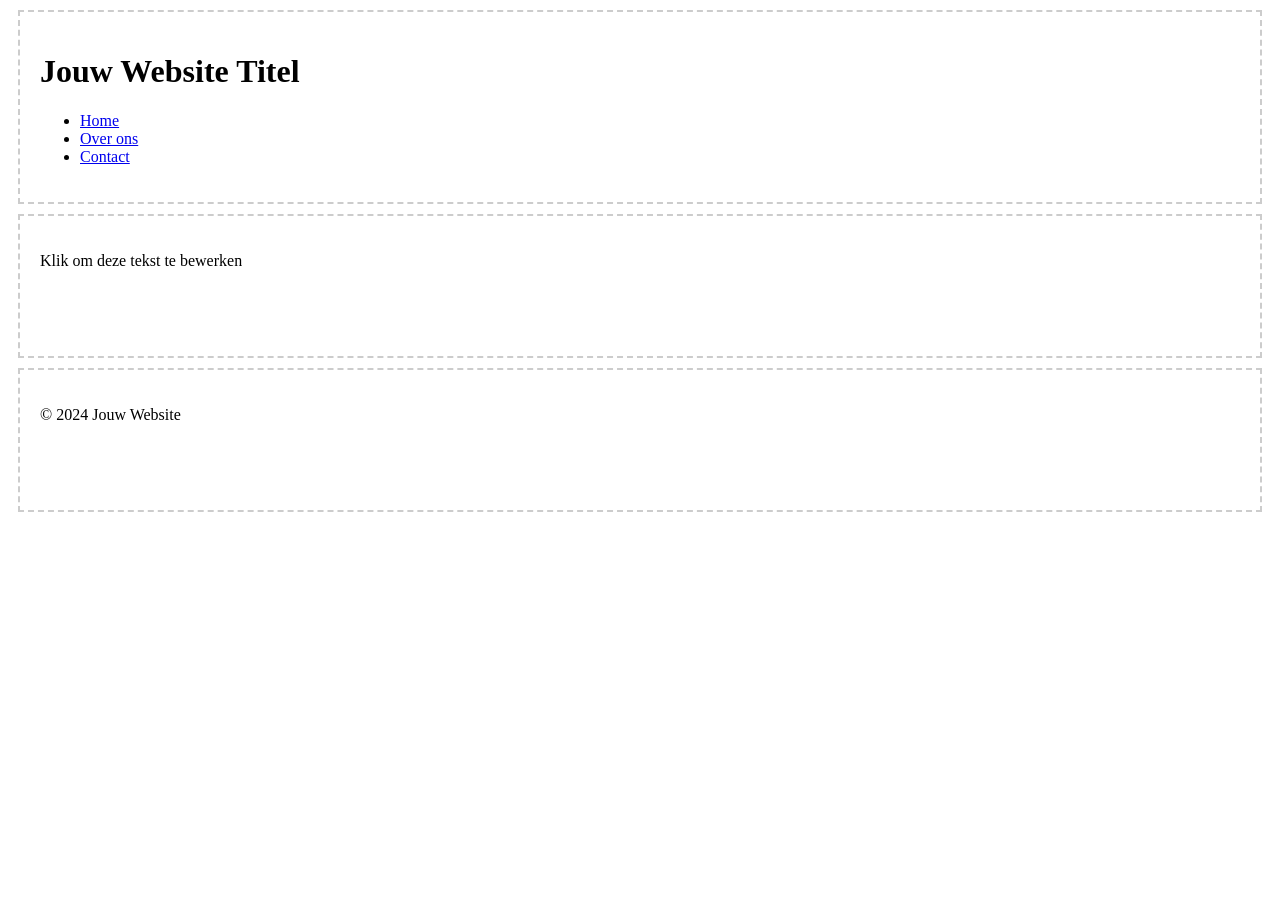
<file: templates/basic-template.html>
<!DOCTYPE html>
<html lang="nl">
<head>
    <meta charset="UTF-8">
    <meta name="viewport" content="width=device-width, initial-scale=1.0">
    <title>Template 1</title>
    <style>
        .template-section {
            min-height: 100px;
            border: 2px dashed #ccc;
            margin: 10px;
            padding: 20px;
        }
        .editable:hover {
            background: #f0f0f0;
            cursor: pointer;
        }
    </style>
</head>
<body>
    <header class="template-section" data-section="header">
        <h1 class="editable" data-type="text">Jouw Website Titel</h1>
        <nav class="editable" data-type="menu">
            <ul>
                <li><a href="#">Home</a></li>
                <li><a href="#">Over ons</a></li>
                <li><a href="#">Contact</a></li>
            </ul>
        </nav>
    </header>
    <main class="template-section" data-section="content">
        <div class="editable" data-type="text">
            <p>Klik om deze tekst te bewerken</p>
        </div>
    </main>
    <footer class="template-section" data-section="footer">
        <p class="editable" data-type="text">© 2024 Jouw Website</p>
    </footer>
</body>
</html>
</file>
